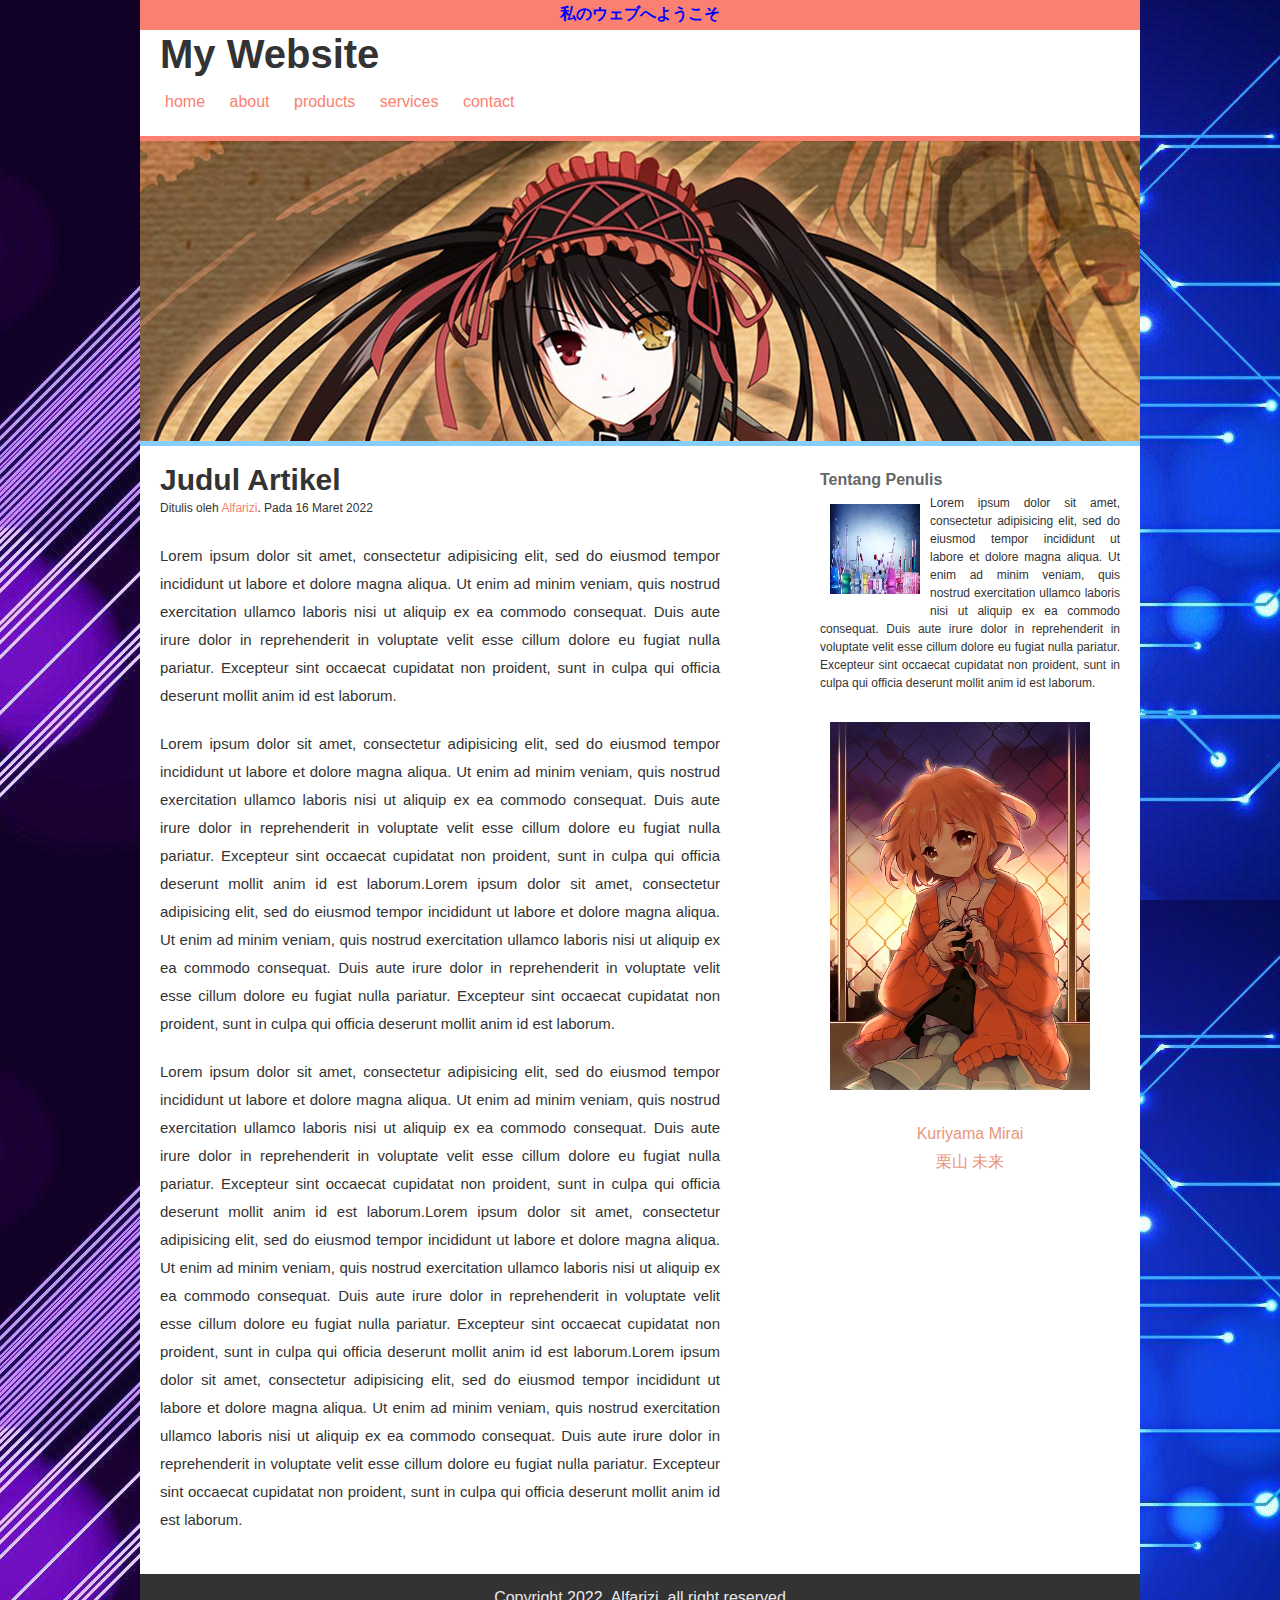
<file: Index.html>
<!DOCTYPE html>
<html>
<head>
	<title>membuat website</title>
	<link rel="stylesheet" type="text/css" href="style.css">
</head>
<body>

<div class="container">
	<div class="position">
		<h1>私のウェブへようこそ</h1>
	</div>
	<div class="header">
		<h1 class="judul">My Website</h1>
		<ul>
			<li><a href="#">home</a></li>
			<li><a href="#">about</a></li>
			<li><a href="#">products</a></li>
			<li><a href="#">services</a></li>
			<li><a href="#">contact</a></li>
		</ul>
	</div>

	<div class="hero"></div>

	<div class="content cf">
		<div class="main">
			<h2>Judul Artikel</h2>
			<p class="penulis">Ditulis oleh <a href="#">Alfarizi</a>. Pada 16 Maret 2022</p>

			<p>Lorem ipsum dolor sit amet, consectetur adipisicing elit, sed do eiusmod
			tempor incididunt ut labore et dolore magna aliqua. Ut enim ad minim veniam,
			quis nostrud exercitation ullamco laboris nisi ut aliquip ex ea commodo
			consequat. Duis aute irure dolor in reprehenderit in voluptate velit esse
			cillum dolore eu fugiat nulla pariatur. Excepteur sint occaecat cupidatat non
			proident, sunt in culpa qui officia deserunt mollit anim id est laborum.</p>

			<p>Lorem ipsum dolor sit amet, consectetur adipisicing elit, sed do eiusmod
			tempor incididunt ut labore et dolore magna aliqua. Ut enim ad minim veniam,
			quis nostrud exercitation ullamco laboris nisi ut aliquip ex ea commodo
			consequat. Duis aute irure dolor in reprehenderit in voluptate velit esse
			cillum dolore eu fugiat nulla pariatur. Excepteur sint occaecat cupidatat non
			proident, sunt in culpa qui officia deserunt mollit anim id est laborum.Lorem ipsum dolor sit amet, consectetur adipisicing elit, sed do eiusmod
			tempor incididunt ut labore et dolore magna aliqua. Ut enim ad minim veniam,
			quis nostrud exercitation ullamco laboris nisi ut aliquip ex ea commodo
			consequat. Duis aute irure dolor in reprehenderit in voluptate velit esse
			cillum dolore eu fugiat nulla pariatur. Excepteur sint occaecat cupidatat non
			proident, sunt in culpa qui officia deserunt mollit anim id est laborum.</p>

			<p>Lorem ipsum dolor sit amet, consectetur adipisicing elit, sed do eiusmod
			tempor incididunt ut labore et dolore magna aliqua. Ut enim ad minim veniam,
			quis nostrud exercitation ullamco laboris nisi ut aliquip ex ea commodo
			consequat. Duis aute irure dolor in reprehenderit in voluptate velit esse
			cillum dolore eu fugiat nulla pariatur. Excepteur sint occaecat cupidatat non
			proident, sunt in culpa qui officia deserunt mollit anim id est laborum.Lorem ipsum dolor sit amet, consectetur adipisicing elit, sed do eiusmod
			tempor incididunt ut labore et dolore magna aliqua. Ut enim ad minim veniam,
			quis nostrud exercitation ullamco laboris nisi ut aliquip ex ea commodo
			consequat. Duis aute irure dolor in reprehenderit in voluptate velit esse
			cillum dolore eu fugiat nulla pariatur. Excepteur sint occaecat cupidatat non
			proident, sunt in culpa qui officia deserunt mollit anim id est laborum.Lorem ipsum dolor sit amet, consectetur adipisicing elit, sed do eiusmod
			tempor incididunt ut labore et dolore magna aliqua. Ut enim ad minim veniam,
			quis nostrud exercitation ullamco laboris nisi ut aliquip ex ea commodo
			consequat. Duis aute irure dolor in reprehenderit in voluptate velit esse
			cillum dolore eu fugiat nulla pariatur. Excepteur sint occaecat cupidatat non
			proident, sunt in culpa qui officia deserunt mollit anim id est laborum.</p>
		</div>

		<div class="sidebar">	
			<h3>Tentang Penulis</h3>
			<img class="img1" src="../../Gambar/chemistry.jpg">
			<p>Lorem ipsum dolor sit amet, consectetur adipisicing elit, sed do eiusmod
			tempor incididunt ut labore et dolore magna aliqua. Ut enim ad minim veniam,
			quis nostrud exercitation ullamco laboris nisi ut aliquip ex ea commodo
			consequat. Duis aute irure dolor in reprehenderit in voluptate velit esse
			cillum dolore eu fugiat nulla pariatur. Excepteur sint occaecat cupidatat non
			proident, sunt in culpa qui officia deserunt mollit anim id est laborum.</p>

			<img class="img2" src="../../Gambar/Mirai1.jpg">

			<h1 class="Mirai">Kuriyama Mirai<br>栗山 未来</h1>
		</div>
			
	</div>
		
	<div class="footer">
		<p class="copy">Copyright 2022. Alfarizi. all right reserved</p>
	</div>

</div>
	
</body>
</html>
</file>
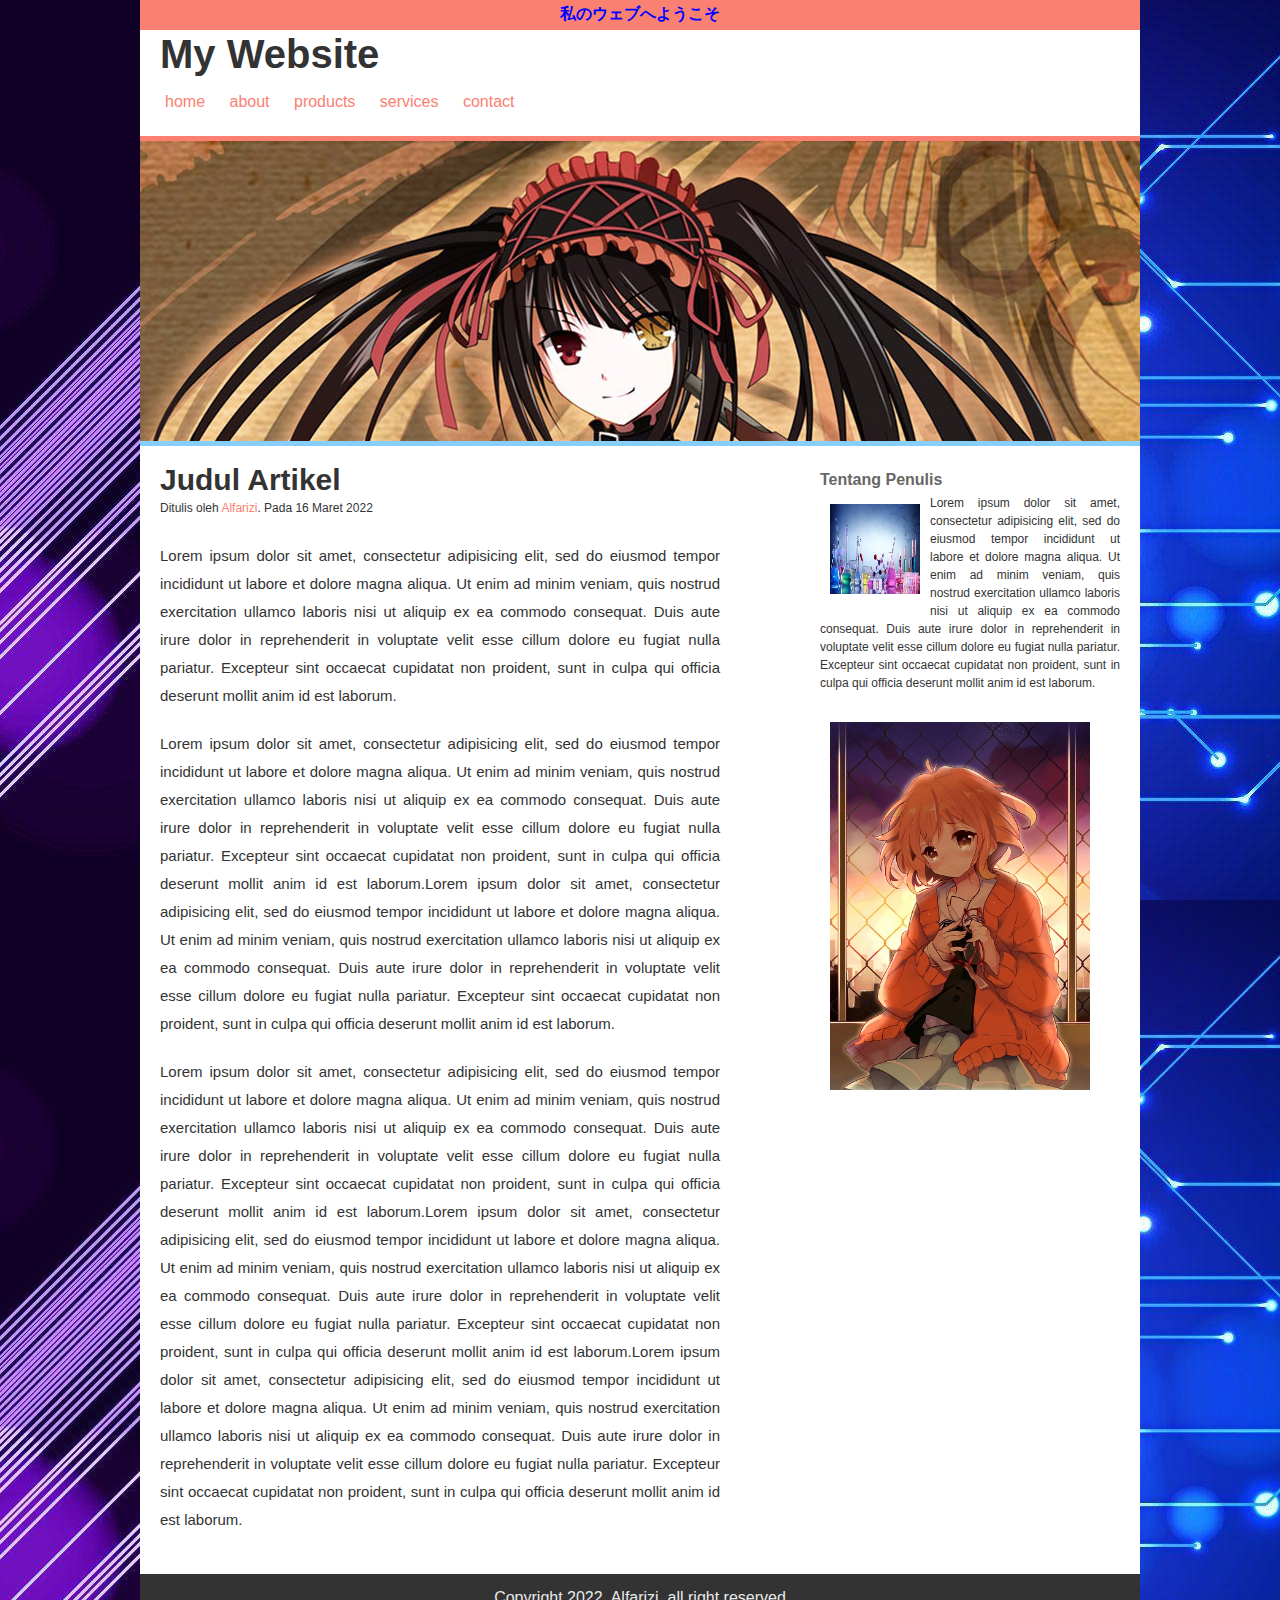
<file: Membuat Website.html>
<!DOCTYPE html>
<html>
<head>
	<title>membuat website</title>
	<link rel="stylesheet" type="text/css" href="style.css">
</head>
<body>

<div class="container">
	<div class="position">
		<h1>私のウェブへようこそ</h1>
	</div>
	<div class="header">
		<h1 class="judul">My Website</h1>
		<ul>
			<li><a href="#">home</a></li>
			<li><a href="#">about</a></li>
			<li><a href="#">products</a></li>
			<li><a href="#">services</a></li>
			<li><a href="#">contact</a></li>
		</ul>
	</div>

	<div class="hero"></div>

	<div class="content cf">
		<div class="main">
			<h2>Judul Artikel</h2>
			<p class="penulis">Ditulis oleh <a href="#">Alfarizi</a>. Pada 16 Maret 2022</p>

			<p>Lorem ipsum dolor sit amet, consectetur adipisicing elit, sed do eiusmod
			tempor incididunt ut labore et dolore magna aliqua. Ut enim ad minim veniam,
			quis nostrud exercitation ullamco laboris nisi ut aliquip ex ea commodo
			consequat. Duis aute irure dolor in reprehenderit in voluptate velit esse
			cillum dolore eu fugiat nulla pariatur. Excepteur sint occaecat cupidatat non
			proident, sunt in culpa qui officia deserunt mollit anim id est laborum.</p>

			<p>Lorem ipsum dolor sit amet, consectetur adipisicing elit, sed do eiusmod
			tempor incididunt ut labore et dolore magna aliqua. Ut enim ad minim veniam,
			quis nostrud exercitation ullamco laboris nisi ut aliquip ex ea commodo
			consequat. Duis aute irure dolor in reprehenderit in voluptate velit esse
			cillum dolore eu fugiat nulla pariatur. Excepteur sint occaecat cupidatat non
			proident, sunt in culpa qui officia deserunt mollit anim id est laborum.Lorem ipsum dolor sit amet, consectetur adipisicing elit, sed do eiusmod
			tempor incididunt ut labore et dolore magna aliqua. Ut enim ad minim veniam,
			quis nostrud exercitation ullamco laboris nisi ut aliquip ex ea commodo
			consequat. Duis aute irure dolor in reprehenderit in voluptate velit esse
			cillum dolore eu fugiat nulla pariatur. Excepteur sint occaecat cupidatat non
			proident, sunt in culpa qui officia deserunt mollit anim id est laborum.</p>

			<p>Lorem ipsum dolor sit amet, consectetur adipisicing elit, sed do eiusmod
			tempor incididunt ut labore et dolore magna aliqua. Ut enim ad minim veniam,
			quis nostrud exercitation ullamco laboris nisi ut aliquip ex ea commodo
			consequat. Duis aute irure dolor in reprehenderit in voluptate velit esse
			cillum dolore eu fugiat nulla pariatur. Excepteur sint occaecat cupidatat non
			proident, sunt in culpa qui officia deserunt mollit anim id est laborum.Lorem ipsum dolor sit amet, consectetur adipisicing elit, sed do eiusmod
			tempor incididunt ut labore et dolore magna aliqua. Ut enim ad minim veniam,
			quis nostrud exercitation ullamco laboris nisi ut aliquip ex ea commodo
			consequat. Duis aute irure dolor in reprehenderit in voluptate velit esse
			cillum dolore eu fugiat nulla pariatur. Excepteur sint occaecat cupidatat non
			proident, sunt in culpa qui officia deserunt mollit anim id est laborum.Lorem ipsum dolor sit amet, consectetur adipisicing elit, sed do eiusmod
			tempor incididunt ut labore et dolore magna aliqua. Ut enim ad minim veniam,
			quis nostrud exercitation ullamco laboris nisi ut aliquip ex ea commodo
			consequat. Duis aute irure dolor in reprehenderit in voluptate velit esse
			cillum dolore eu fugiat nulla pariatur. Excepteur sint occaecat cupidatat non
			proident, sunt in culpa qui officia deserunt mollit anim id est laborum.</p>
		</div>

		<div class="sidebar">	
			<h3>Tentang Penulis</h3>
			<img class="img1" src="../../Gambar/chemistry.jpg">
			<p>Lorem ipsum dolor sit amet, consectetur adipisicing elit, sed do eiusmod
			tempor incididunt ut labore et dolore magna aliqua. Ut enim ad minim veniam,
			quis nostrud exercitation ullamco laboris nisi ut aliquip ex ea commodo
			consequat. Duis aute irure dolor in reprehenderit in voluptate velit esse
			cillum dolore eu fugiat nulla pariatur. Excepteur sint occaecat cupidatat non
			proident, sunt in culpa qui officia deserunt mollit anim id est laborum.</p>

			<img class="img2" src="../../Gambar/Mirai1.jpg">
		</div>
			
	</div>
		
	<div class="footer">
		<p class="copy">Copyright 2022. Alfarizi. all right reserved</p>
	</div>

</div>
	
</body>
</html>
</file>
<file: style.css>
/* http://meyerweb.com/eric/tools/css/reset/ 
   v2.0 | 20110126
   License: none (public domain)
*/

html, body, div, span, applet, object, iframe,
h1, h2, h3, h4, h5, h6, p, blockquote, pre,
a, abbr, acronym, address, big, cite, code,
del, dfn, em, img, ins, kbd, q, s, samp,
small, strike, strong, sub, sup, tt, var,
b, u, i, center,
dl, dt, dd, ol, ul, li,
fieldset, form, label, legend,
table, caption, tbody, tfoot, thead, tr, th, td,
article, aside, canvas, details, embed, 
figure, figcaption, footer, header, hgroup, 
menu, nav, output, ruby, section, summary,
time, mark, audio, video {
	margin: 0;
	padding: 0;
	border: 0;
	font-size: 100%;
	font: inherit;
	vertical-align: baseline;
}
/* HTML5 display-role reset for older browsers */
article, aside, details, figcaption, figure, 
footer, header, hgroup, menu, nav, section {
	display: block;
}
body {
	line-height: 1;
}
ol, ul {
	list-style: none;
}
blockquote, q {
	quotes: none;
}
blockquote:before, blockquote:after,
q:before, q:after {
	content: '';
	content: none;
}
table {
	border-collapse: collapse;
	border-spacing: 0;
}
/*style diatas untuk mengambil kendali penuh terhadap css*/

body {
	font:16px/28px arial, sans-serif; /*ukuran font/jarak antar baris font yg digunakan*/
	background-image: url(Gambar/guar.jpg);
	color: #333;
}


.container {
	width: 1000px;
	margin: auto;
	background-color: white;
}

.position {
	height: 30px;
	background-color: salmon;
	width: 1000px;
	margin: auto;
	position: fixed; /*mengatur posisi agar tetap saat di scroll*/
	left: auto;
	right: auto;
}

.position h1 {
	color: blue;
	text-align: center;
	font-weight: bold;

}

.header {
	padding: 20px;
}

.header .judul {
	margin-top: 20px;
	font-size: 40px;
	font-weight: bold;
}

.header ul li {
	display: inline-block;
	margin-top: 20px;
	margin-right: 10px; 
}

.header a {
	text-decoration: none;
	color: salmon;
	padding: 5px;
}

.header a:hover {
	background-color: lightskyblue;
	color: white;
}

.hero {
	height: 300px ;
	background-image: url(Gambar/Mirai2.jpg);
	background-position: -80px -130px; /*mengatur posisi gambar (kk & ab)*/
	border-top: 5px solid salmon;
	border-bottom: 5px solid lightskyblue
}

.main {
	padding: 20px; 
	width: 600px;
	box-sizing: border-box; /*membuat elememen tetap dalam ukuran aslinya sekalipun ditambahkan border/padding*/
	float: left;
}

.main h2 {
	font-weight: bold;
	font-size: 30px;
}

.main .penulis {
	font-size: 12px;

}

.main .penulis a {
	color: salmon ;
	text-decoration: none;
}

.main p {
	margin-bottom: 20px;
	font-size: 15px;
	text-align: justify;
}

.sidebar {
	width: 300px;
	float: right;
	padding: 20px;
}

.sidebar h3 {
	font-weight: bold;
	color: #666;
}

.sidebar .img1 {
	width: 90px;
	height: 90px;
	float: left;
	padding: 10px;
}

.sidebar p {
	font: 12px/18px arial; /*f.size/Line.size f.familiy*/
	text-align: justify;
}

.sidebar .img2 {
	width: 260px;
	float: left;
	padding: 30px 10px; /*atas,bawah & kiri,kanan*/
}

.sidebar .Mirai {
	text-decoration: bold;
	color: darksalmon;
	text-align: center;
}

.footer {
	background-color: #333;
	padding: 10px;

}

.footer .copy {
	color: #eaeaea;
	text-align: center;
}


/*clear fix*/

.cf:before,
.cf:after {
    content: " "; /* 1 */
    display: table; /* 2 */
}

.cf:after {
    clear: both;
}

/**
 * For IE 6/7 only
 * Include this rule to trigger hasLayout and contain floats.
 */
.cf {
    *zoom: 1;
}
</file>
